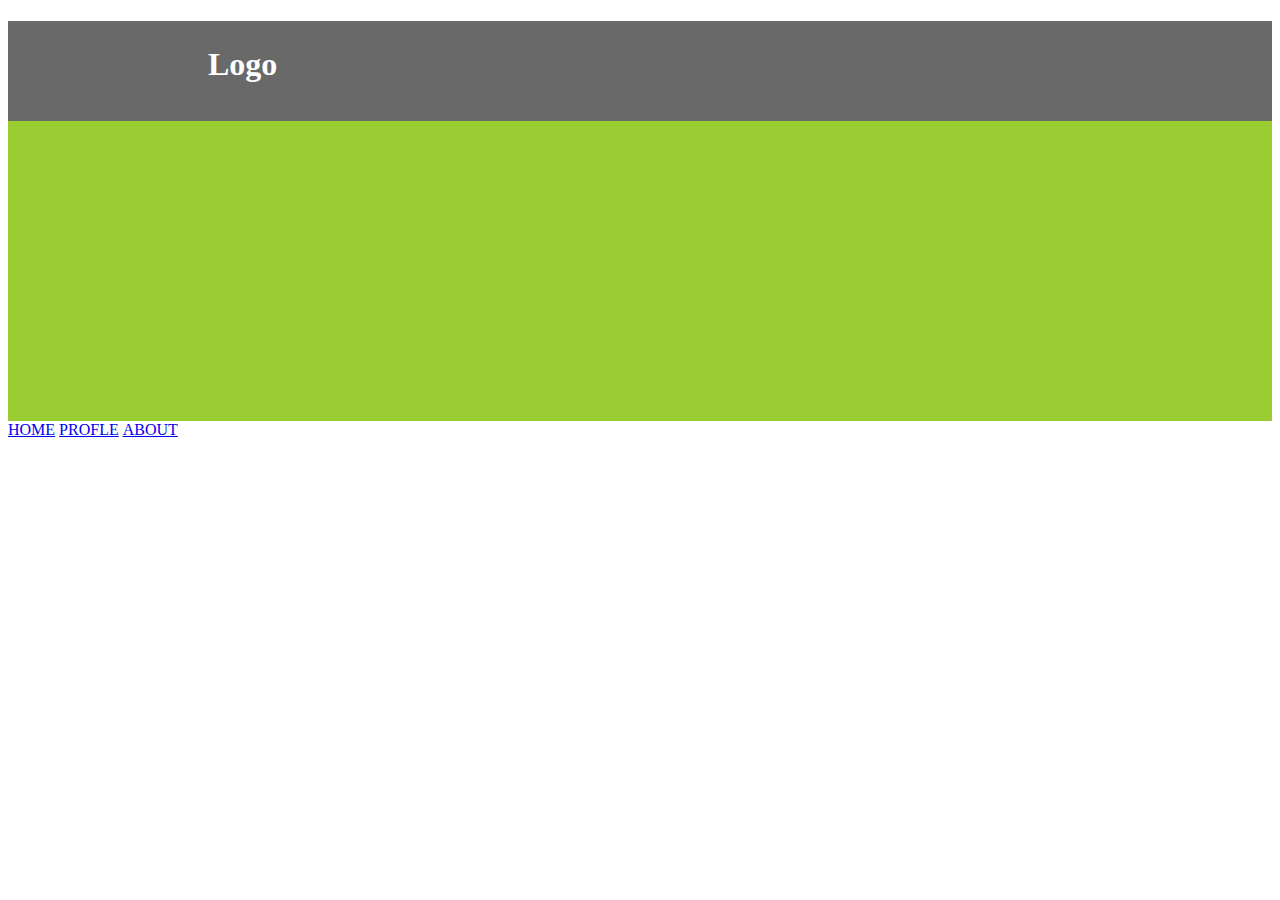
<file: 期末作业2.html>
<!DOCTYPE html>
<html>
<head>
	<style type="text/css">
	div{
  -webkit-box-sizing: border-box;
     -moz-box-sizing: border-box;
          box-sizing: border-box;
	}
	h1{
		color: #ffffff;
  		padding-top:25px; 
		padding-left:200px; 
	}
	ul{
    list-style-type: none;
    margin: 0;
    padding: 0;
	}
	#t{
		color: #ffffff;
		font-size:15px;
	
		position: absolute; 
		top: 20px;
		
	}
	#ding{
		background-color: #696969;
		height: 100px;
        margin: 0 auto;
	}
	#Banner{
		background-color: #9ACD32;
		height: 300px;
	}
	#daohang{
    	display:inline;
	}
	</style>
	<title>布局</title>
</head>
<body>
<div id="ding">
	<h1 >Logo</h1>
	<a href="#" id="t" style="	left: 1600px; ">Github</a>
	<a href="#" id="t" style="	left: 1650px; ">Register</a>
	<a href="#" id="t" style="	left: 1715px; ">Login</a>
</div>

<div id="Banner">
</div>

<div id="daohang">
	<ul>
	<li id="daohang"><a href="#HOME">HOME</a></li>
	<li id="daohang"><a href="#PROFLE">PROFLE</a></li>
	<li id="daohang"><a href="#ABOUT">ABOUT</a></li>
	</ul>
</div>
</body>
</html>
</file>
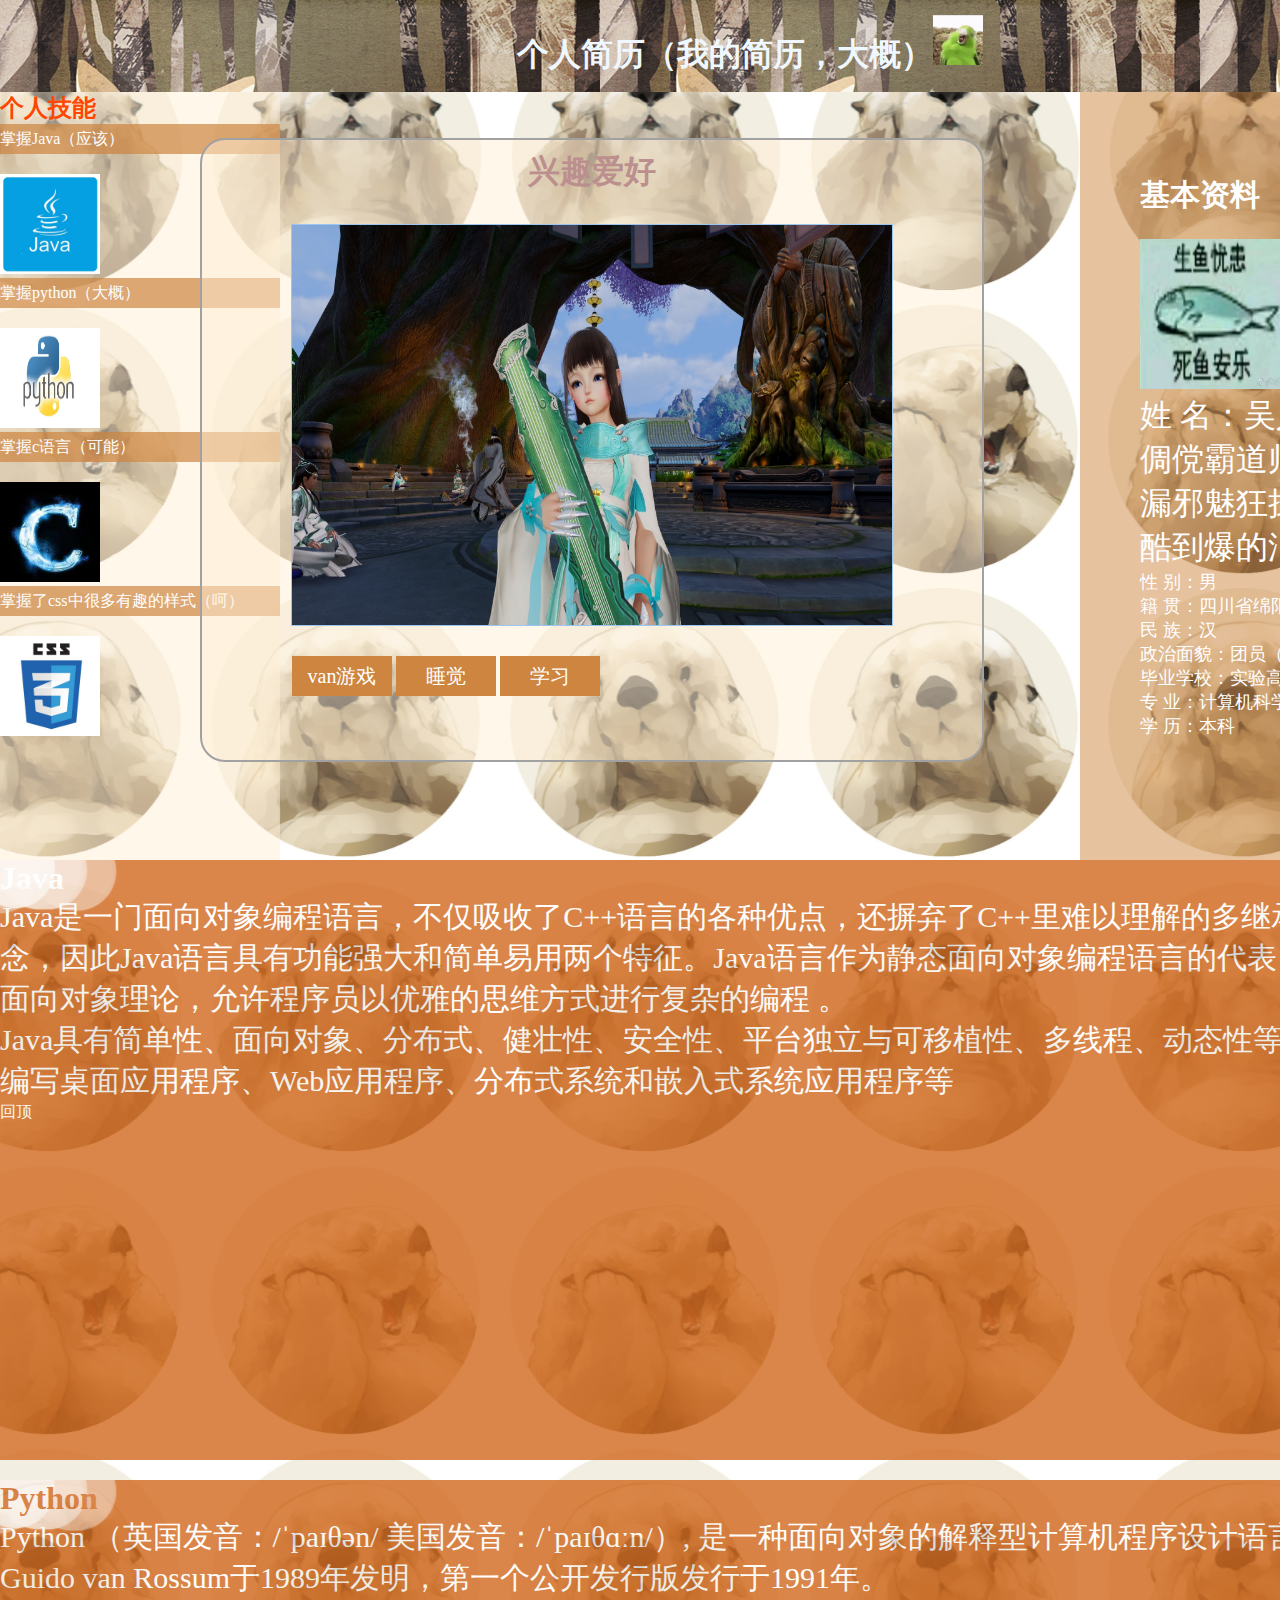
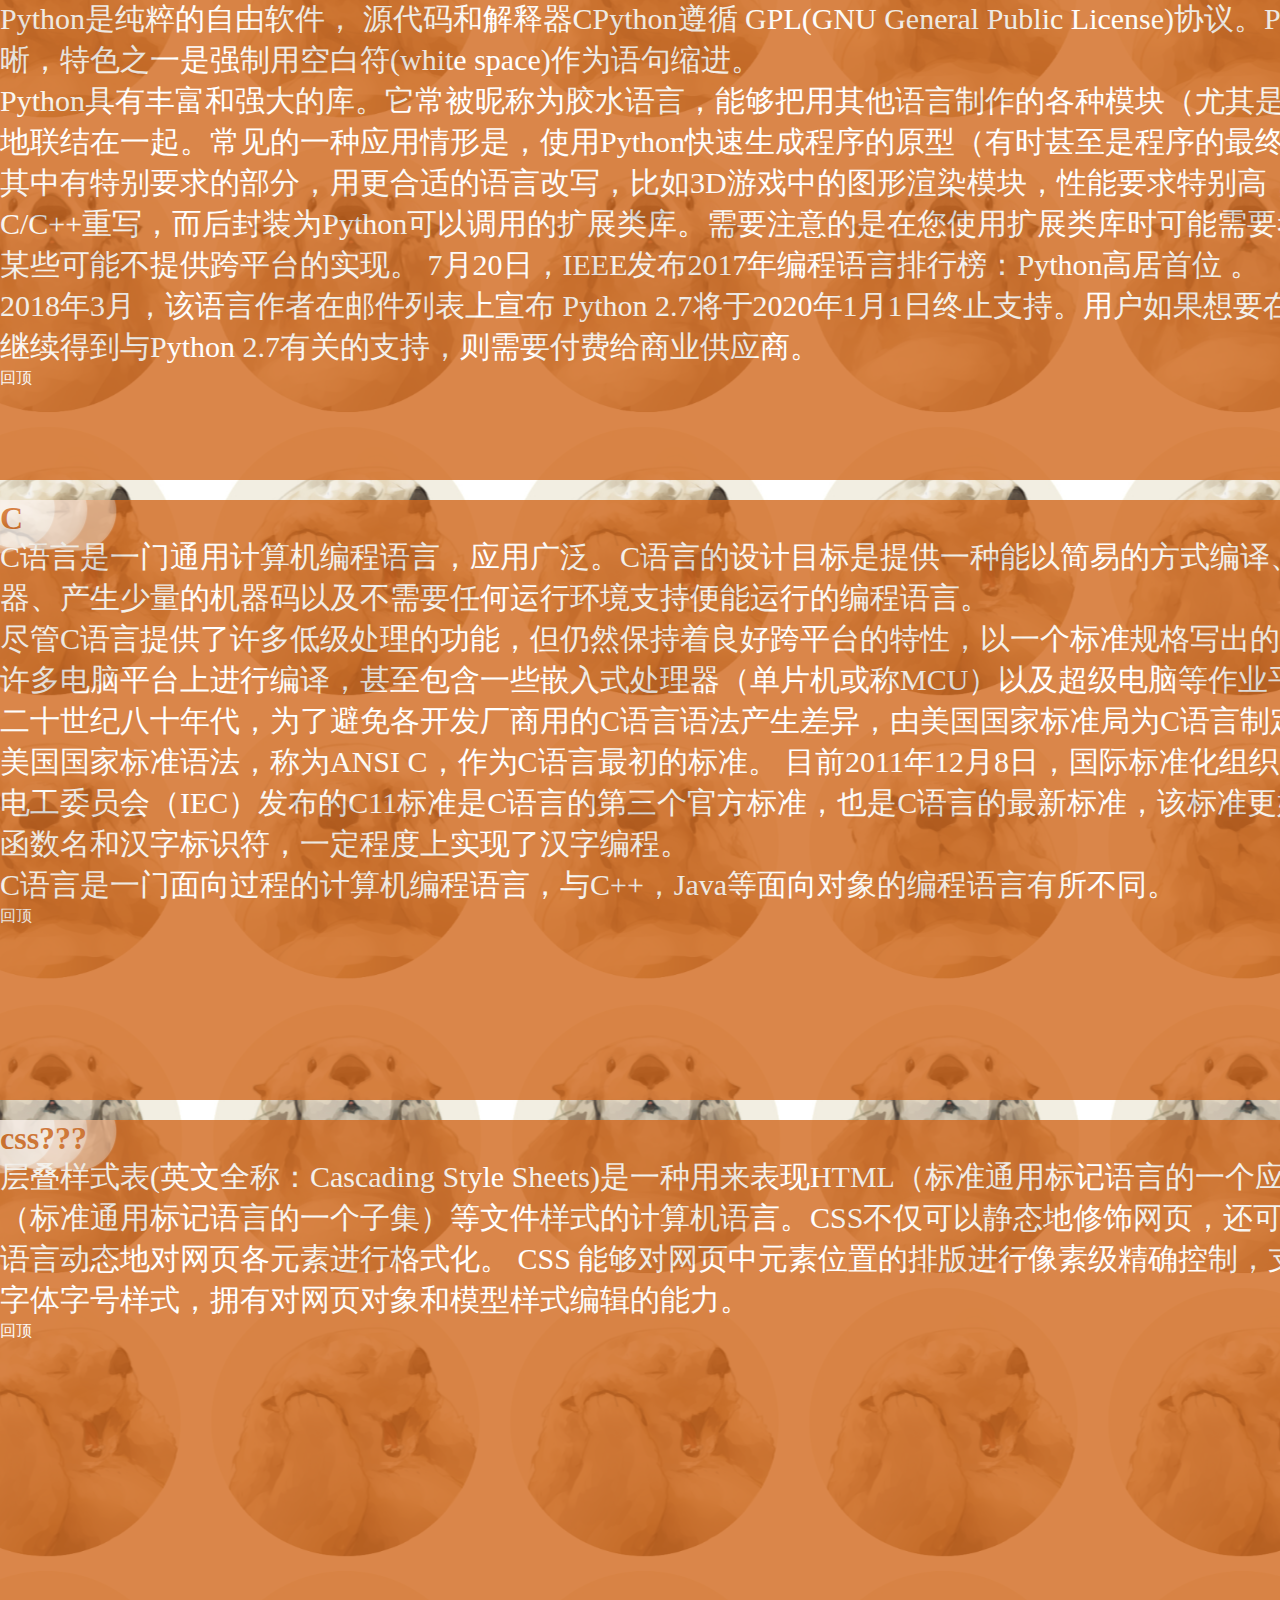
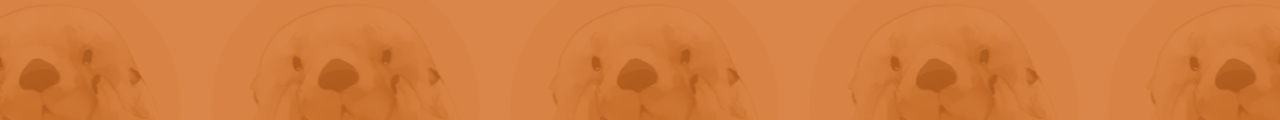
<file: 简历？.html>
<!DOCTYPE html>
<html>
<head>
	<title>简历？？</title>
	<link rel="stylesheet" type="text/css" href="css.css">
	<style>
#l{
	width:1500px; 
    height:600px;
	color: 	#D2691E;
	background: url(23.png);
	opacity:0.8;
	margin-bottom: 20px;
}
#cc{
	color: 	#FFFFFF;
	font-size:30px;
}
#lll{
	margin:0px auto;  
    width:1500px; 
    height:600px;
}
#example1{
    background-image: url(5.jpg);
    padding: 15px;
    text-align:center;
    color: 	#F0F8FF;
}
#example2{
	background-color:rgba(205,133,63,0.5);width: 300px;height: 648px;
	background-position: right bottom;
	background-repeat: no-repeat;
	padding: 60px;
	color: 	#FFFFFF;
	font-size:20px;
	float:right;
}
#sss{
	text-align: center; 
    margin: auto;
    position: absolute;
    top: 0;
    left: 0;
    right: 7.5%;
    bottom: 0;
	color: 	#BC8F8F;
	border:2px solid #a1a1a1;
	padding:10px 40px; 
	background:rgba(255,239,213,0.5);
	width:700px;
	height: 600px;
	border-radius:25px;
}
#jj{
	color: 	#FF4500;
	background-color:rgba(255,239,213,0.5);
	width: 280px;
	height: 768px;
	background-position: right bottom;
	font-size:16px;
}
#jjj{list-style:none;}
#jjjj{
	height: 30px;line-height: 30px;width:280px;margin-bottom: 20px;background-color:rgba(205,133,63,0.7);
}
}
</style>
</head>

<body>
  <div id="lll">	

  <div id="example1">
  <h1>  个人简历（我的简历，大概）<img src="233.gif" width=50px height=50px></h1>
  </div>

  <div id="example2">
  <br><h2>基本资料</h2>
  <br><img  src="8YB{0MIOU0O~_LLKQ651W23.jpg" width="150" height="150" alt="1" /><br>
		<font size="6">姓&nbsp;名：吴人能敌风流倜傥霸道帅气霸气侧漏邪魅狂拽清新俊逸酷到爆的汇</font><br>
	 	<font size="4">性&nbsp;别：男</font><br>
	    <font size="4">籍&nbsp;贯：四川省绵阳市就是那个塔塔</font><br>
		<font size="4">民&nbsp;族：汉</font><br>
	    <font size="4">政治面貌：团员（爱我中华）</font><br>
	  	<font size="4">毕业学校：实验高中</font><br>
	 	<font size="4">专&nbsp;业：计算机科学与技术</font><br>
	    <font size="4">学&nbsp;历：本科</font><br>
    </div>

   	<div id="jj">
	    <h2>个人技能</h2>	    
	    <ul id="jjj">
	    <li id="jjjj"><a href="#1">掌握Java（应该）</a></li>
	    <li><a href="#1"><img src="java.png" width=100px height=100px></a></li>

	    <li id="jjjj"><a href="#2">掌握python（大概）</a></li>
	    <li><a href="#2"><img src="python.png" width=100px height=100px></a></li>

	    <li id="jjjj"><a href="#3">掌握c语言（可能）</a></li>
	    <li><a href="#3"><img src="c.png" width=100px height=100px></a></li>

	    <li id="jjjj"><a href="#4">掌握了css中很多有趣的样式（呵）</a></li>
	    <li><a href="#4"><img src="css.png" width=100px height=100px></a></li>
	    </ul>
	</div>
   

  	<div id="sss">
  		<h1>兴趣爱好</h1>
  		<input type="radio" checked name="slider" id="l01">
		<input type="radio" name="slider" id="l02">
		<input type="radio" name="slider" id="l03">
  
	<div id="wrap">
  		<ul id="slider">
    	<li><a href="https://jx3.xoyo.com/"><img src="11.jpg" width=600px height=400px></li>
    	<li><a href="https://www.bilibili.com/video/av14799253?from=search&seid=1342962793772468520"><img src="12.jpg" width=600px height=400px></li>
    	<li><a href="http://www.runoob.com/"><img src="13.jpg" width=600px height=400px></li>
  		</ul>
	</div>
  
	<div id="opts">
	  <label for="l01">van游戏</label>
	  <label for="l02">睡觉</label>
	  <label for="l03">学习</label>
	</div>

  	</div>

  	<div id="l">
  		<h1 id="1">Java</h1>
  		<p id="cc">Java是一门面向对象编程语言，不仅吸收了C++语言的各种优点，还摒弃了C++里难以理解的多继承、指针等概念，因此Java语言具有功能强大和简单易用两个特征。Java语言作为静态面向对象编程语言的代表，极好地实现了面向对象理论，允许程序员以优雅的思维方式进行复杂的编程  。<br>
		Java具有简单性、面向对象、分布式、健壮性、安全性、平台独立与可移植性、多线程、动态性等特点。Java可以编写桌面应用程序、Web应用程序、分布式系统和嵌入式系统应用程序等</p>
  		<p><a href="#example1">回顶</a></p>
  	</div>

  	<div id="l">
  		<h1 id="2">Python</h1>
  		<p id="cc">Python （英国发音：/ˈpaɪθən/ 美国发音：/ˈpaɪθɑːn/）, 是一种面向对象的解释型计算机程序设计语言，由荷兰人Guido van Rossum于1989年发明，第一个公开发行版发行于1991年。<br>
		Python是纯粹的自由软件， 源代码和解释器CPython遵循 GPL(GNU General Public License)协议。Python语法简洁清晰，特色之一是强制用空白符(white space)作为语句缩进。<br>
		Python具有丰富和强大的库。它常被昵称为胶水语言，能够把用其他语言制作的各种模块（尤其是C/C++）很轻松地联结在一起。常见的一种应用情形是，使用Python快速生成程序的原型（有时甚至是程序的最终界面），然后对其中有特别要求的部分，用更合适的语言改写，比如3D游戏中的图形渲染模块，性能要求特别高，就可以用C/C++重写，而后封装为Python可以调用的扩展类库。需要注意的是在您使用扩展类库时可能需要考虑平台问题，某些可能不提供跨平台的实现。
		7月20日，IEEE发布2017年编程语言排行榜：Python高居首位 。<br>
		2018年3月，该语言作者在邮件列表上宣布 Python 2.7将于2020年1月1日终止支持。用户如果想要在这个日期之后继续得到与Python 2.7有关的支持，则需要付费给商业供应商。</p>
  		<p><a href="#example1">回顶</a></p>
  	</div>

  	<div id="l">
  		<h1 id="3">C</h1>
  		<p id="cc">C语言是一门通用计算机编程语言，应用广泛。C语言的设计目标是提供一种能以简易的方式编译、处理低级存储器、产生少量的机器码以及不需要任何运行环境支持便能运行的编程语言。<br>
		尽管C语言提供了许多低级处理的功能，但仍然保持着良好跨平台的特性，以一个标准规格写出的C语言程序可在许多电脑平台上进行编译，甚至包含一些嵌入式处理器（单片机或称MCU）以及超级电脑等作业平台。<br>
		二十世纪八十年代，为了避免各开发厂商用的C语言语法产生差异，由美国国家标准局为C语言制定了一套完整的美国国家标准语法，称为ANSI C，作为C语言最初的标准。  目前2011年12月8日，国际标准化组织（ISO）和国际电工委员会（IEC）发布的C11标准是C语言的第三个官方标准，也是C语言的最新标准，该标准更好的支持了汉字函数名和汉字标识符，一定程度上实现了汉字编程。<br>
		C语言是一门面向过程的计算机编程语言，与C++，Java等面向对象的编程语言有所不同。</p>
  		<p><a href="#example1">回顶</a></p>
  	</div>

  	<div id="l">
  		<h1 id="4">css???</h1>
  		<p id="cc">层叠样式表(英文全称：Cascading Style Sheets)是一种用来表现HTML（标准通用标记语言的一个应用）或XML（标准通用标记语言的一个子集）等文件样式的计算机语言。CSS不仅可以静态地修饰网页，还可以配合各种脚本语言动态地对网页各元素进行格式化。 
		CSS 能够对网页中元素位置的排版进行像素级精确控制，支持几乎所有的字体字号样式，拥有对网页对象和模型样式编辑的能力。</p>
  		<p><a href="#example1">回顶</a></p>
  	</div>

<body>
</file>
<file: css.css>
body{background: url(21.png) center 0}
* {
  margin:0;
  padding:0;
}
a{text-decoration:none;color: #FFFFFF;}
ul {
  list-style:none;
}

#wrap {
  position:relative;
  width:600px;
  height:400px;
  margin:30px auto;
  border:1px solid #9cc5ef;
  overflow:hidden;
}

#slider {
  width:300%;
  height:100%;
  font:100px/400px Microsoft Yahei;
  text-align:center;
  color:#fff;
  margin-left:0;
  -webkit-animation:slide1 3s ease-out infinite;
}

#slider li {
  float:left;
  width:600px;
  height:100%;
}

#slider li:nth-child(1) {
  background: #CD853F;
}

#slider li:nth-child(2) {
  background: #CD853F;
}

#slider li:nth-child(3) {
  background: #CD853F;
}

/*创建三种动画策略*/
@-webkit-keyframes slide1 {
  0% { margin-left:0;}
  23% { margin-left:0;}
  33% { margin-left:-600px;}
  56% { margin-left:-600px;}
  66% { margin-left:-1200px;}
  90% { margin-left:-1200px;}
  100% {margin-left:0;}
}

@-webkit-keyframes slide2 {
  0% { margin-left:-600px;}
  23% { margin-left:-600px;}
  33% { margin-left:-1200px;}
  56% { margin-left:-1200px;}
  66% { margin-left:0;}
  90% { margin-left:0;}
  100% {margin-left:-600px;}
}

@-webkit-keyframes slide3 {
  0% { margin-left:-1200px;}
  23% { margin-left:-1200px;}
  33% { margin-left:0;}
  56% { margin-left:0;}
  66% { margin-left:-600px;}
  90% { margin-left:-600px;}
  100% {margin-left:-1200px;}
}


/*修改动画名称*/
#l01:checked ~ #wrap #slider {
  -webkit-animation-name:slide1;
}

#l02:checked ~ #wrap #slider {
  -webkit-animation-name:slide2;
}

#l03:checked ~ #wrap #slider {
  -webkit-animation-name:slide3;
}


/*短暂地取消动画名称，模拟重启动画*/
#l01:active ~ #wrap #slider {
  -webkit-animation-name:none;
  margin-left:0;
}

#l02:active ~ #wrap #slider {
  -webkit-animation-name:none;
  margin-left:-600px;
}

#l03:active ~ #wrap #slider {
  -webkit-animation-name:none;
  margin-left:-1200px;
}


#opts {
  width:600px;
  height:40px;
  margin:auto;
  color:#fff;
  text-align:center;
  font:20px/40px Microsoft Yahei;
}

#opts label {
  float:left;
  width:100px;
  height:40px;
  margin-right:4px;
  background: #CD853F;
  cursor:pointer;
}

#opts label:hover {
  background:#405871;
}

/* 隐藏Input按钮*/
#l01, #l02, #l03 {
  display:none;
}
</file>
